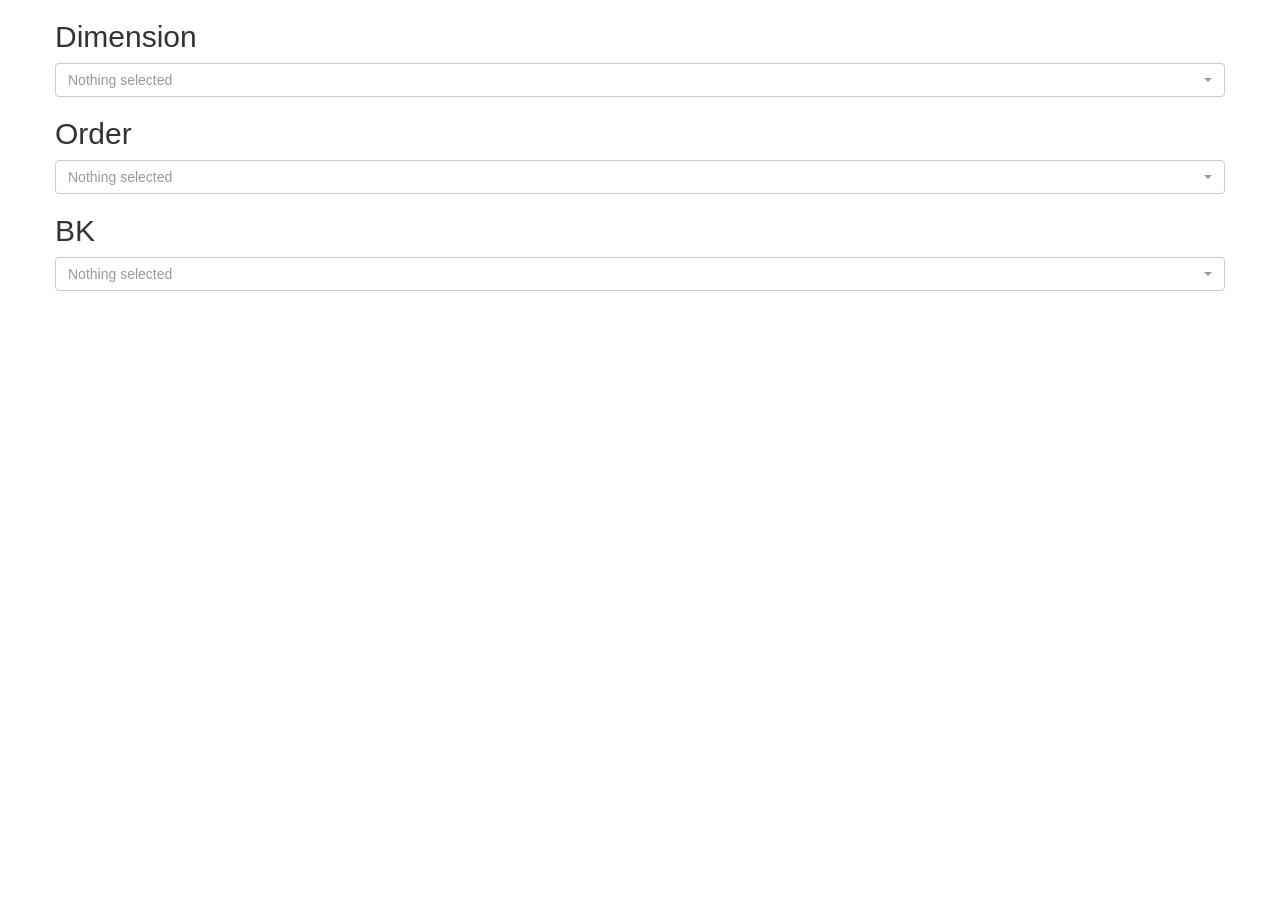
<file: WebContent/addOptionDyn.html>
<!doctype html>
<html>
<head>
  <meta http-equiv="Cache-control" content="no-cache">
	<meta http-equiv="Expires" content="-1">
	<meta http-equiv="Content-Type" content="text/html; charset=UTF-8">
<title>Add options dynamically to bootstrap-select</title>
<link href="css/bootstrap.min.css" rel="stylesheet" />
<!-- <link href="css/custom.css" rel="stylesheet" /> -->
<link href="css/bootstrap-select.min.css" rel="stylesheet" />
<style type="text/css">
.dropdown-menu {
    -webkit-touch-callout: none;
    -webkit-user-select: none;
    -khtml-user-select: none;
    -moz-user-select: none;
    -ms-user-select: none;
    user-select: none;
}

.dropdown-menu a {
   overflow: hidden;
   outline: none;
}

.bss-input
{
   border:0;
   margin:-3px;
   padding:3px;
   outline: none;
   color: #000;
   width: 99%;
}

.bss-input:hover
{
   background-color: #f5f5f5;
}

.additem .check-mark
{
   opacity: 0;
   z-index: -1000;
}

.addnewicon {
   position: relative;
   padding: 4px;
   margin: -8px;
   padding-right: 50px;
   margin-right: -50px;
   color: #aaa;
}

.addnewicon:hover {
   color: #222;
}
</style>
</head>
<body>
<div class="wrapper">
  <div class="container">
    <div class="row">
        <h2>Dimension</h2>
        <select class="selectpicker form-control" id="selectDimension">
        </select>
    </div>
    <div class="row">
        <h2>Order</h2>
        <select class="selectpicker form-control" id="selectOrder">
        </select>
    </div>
    <div class="row">
        <h2>BK</h2>
        <select class="selectpicker form-control" id="selectBK">
        </select>
    </div>
  </div>
</div>


<script src="js/jquery.min.js" ></script>
<script src="js/bootstrap.min.js"></script>
<!-- Latest compiled and minified JavaScript -->
<script src="js/bootstrap-select.min.js"></script>
<!-- <script src="http://www.marcorpsa.com/ee/plugins/Bootstrap-select%20v12/js/bootstrap-select.js"></script> -->
<script>
$(function() {

  var content = "<input type='text' class='bss-input' onKeyDown='event.stopPropagation();' onKeyPress='addSelectInpKeyPress(this,event)' onClick='event.stopPropagation()' placeholder='Add item'> <span class='glyphicon glyphicon-plus addnewicon' onClick='addSelectItem(this,event,1);'></span>";
  // var content = "<input type='text' class='bss-input' onKeyDown='event.stopPropagation();' onKeyPress='addSelectInpKeyPress(this,event)' onClick='event.stopPropagation()' placeholder='Add item'> <span class='glyphicon glyphicon-plus addnewicon' onClick='addSelectItem(this,event,1);'></span>";

  var divider = $('<option/>')
          .addClass('divider')
          .data('divider', true);


  var addoption = $('<option/>', {class: 'addItem'})
          .data('content', content)

  $('#selectDimension')
          .append(divider)
          .append(addoption)
          .selectpicker();

});

$('#select1').on('changed.bs.select', function (e) {
  // do something...
  // console.log("$tableList.on('show.bs.select'");
  // ChooseTable($tableList);
  console.log($(this));

});

function addSelectItem(t,ev)
{
   ev.stopPropagation();

   var bs = $(t).closest('.bootstrap-select')
   var txt=bs.find('.bss-input').val().replace(/[|]/g,"");
   var txt=$(t).prev().val().replace(/[|]/g,"");
   if ($.trim(txt)=='') return;

   // Changed from previous version to cater to new
   // layout used by bootstrap-select.
   var p=bs.find('select');
   var o=$('option', p).eq(-2);
   o.before( $("<option>", { "selected": true, "text": txt}) );
   p.selectpicker('refresh');
}

function addSelectInpKeyPress(t,ev)
{
   ev.stopPropagation();

   // do not allow pipe character
   if (ev.which==124) ev.preventDefault();

   // enter character adds the option
   if (ev.which==13)
   {
      ev.preventDefault();
      addSelectItem($(t).next(),ev);
   }
}

</script>
</body>
</html>
</file>
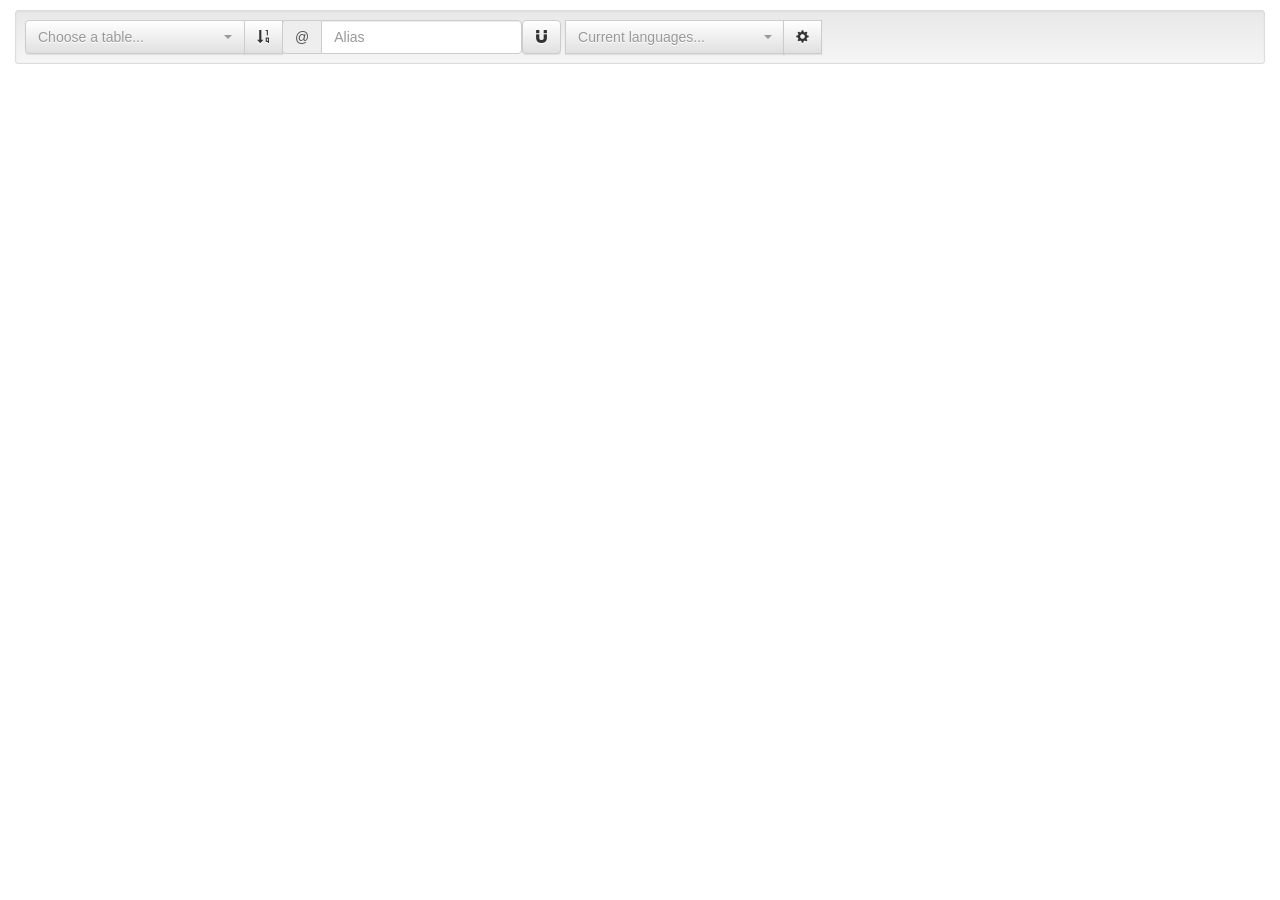
<file: WebContent/b.html>
<!DOCTYPE html>
<html>
<head>
	<meta http-equiv="Cache-control" content="no-cache">
	<meta http-equiv="Expires" content="-1">
	<meta http-equiv="Content-Type" content="text/html; charset=UTF-8">
	<meta name="viewport" content="width=device-width, initial-scale=1.0">
	<title>Data Modeling Accelarator</title>
	<link href="css/bootstrap.min.css" type="text/css" rel="stylesheet" />
	<link href="css/bootstrap-table.min.css" type="text/css" rel="stylesheet" />
	<link href="css/bootstrap-editable.css" type="text/css" rel="stylesheet" />
	<link href="css/bootstrap-select.min.css" type="text/css" rel="stylesheet" />
	<link href="css/bootstrap-theme.min.css" type="text/css" rel="stylesheet" />
	<link href="css/bootstrap-tagsinput.css" type="text/css" rel="stylesheet">
	<link href="css/mycss.css" type="text/css" rel="stylesheet" />

</head>
<body>

	<div class="container-fluid" style="margin-top: 10px;">

    <div class="well well-sm">

			<div class="toolbar form-inline" id="Toolbar">
				<div class="input-group">
					<div class="input-group-btn">
						<select class="selectpicker" data-style="btn-default" id="tables" data-live-search="true" title="Choose a table..."></select>
						<button type="button" onclick="SortOnStats()" class="btn btn-default" data-toggle="tooltip" title="Sort within stats."><span class="glyphicon glyphicon-sort-by-order" aria-hidden="true"></span></button>
					</div>
					<div class="input-group">
						<span class="input-group-addon">@</span>
						<input type="text" id="alias" class="form-control" placeholder="Alias">
					</div>
					<button type="button" onclick="GetQuerySubjects()" class="btn btn-default dropdown-toggle" data-toggle="tooltip" data-placement="top" title="Get Query Subject."><span class="glyphicon glyphicon-magnet" aria-hidden="true"></span></button>
				</div>

				<div class="input-group">
					<div class="input-group-btn">
						<select class="selectpicker" data-style="btn-default" id="languagesSelect" data-live-search="true" title="Current languages..."></select>
						<button type="button" onclick="OpenQueryModal()" id="LoadLabelsAndDescription" class="btn btn-default" data-toggle="tooltip" title="Load labels and description."><span class="glyphicon glyphicon-cog" aria-hidden="true"></span></button>
					</div>
				</div>

			</div>

		</div>
    

  </div>

</body>

<script src="js/jquery.min.js"></script>
<script src="js/bootstrap.min.js"></script>
<script src="js/bootstrap-table.min.js"></script>
<script src="js/bootstrap-editable.js"></script>
<script src="js/bootstrap-table-editable.js"></script>
<script src="js/bootstrap-select.min.js"></script>
<script src="js/bootstrap-list-filter.min.js"></script>
<script src="js/bootstrap-tagsinput.js"></script>
<script src="js/bootbox.min.js"></script>

</hml>
</file>
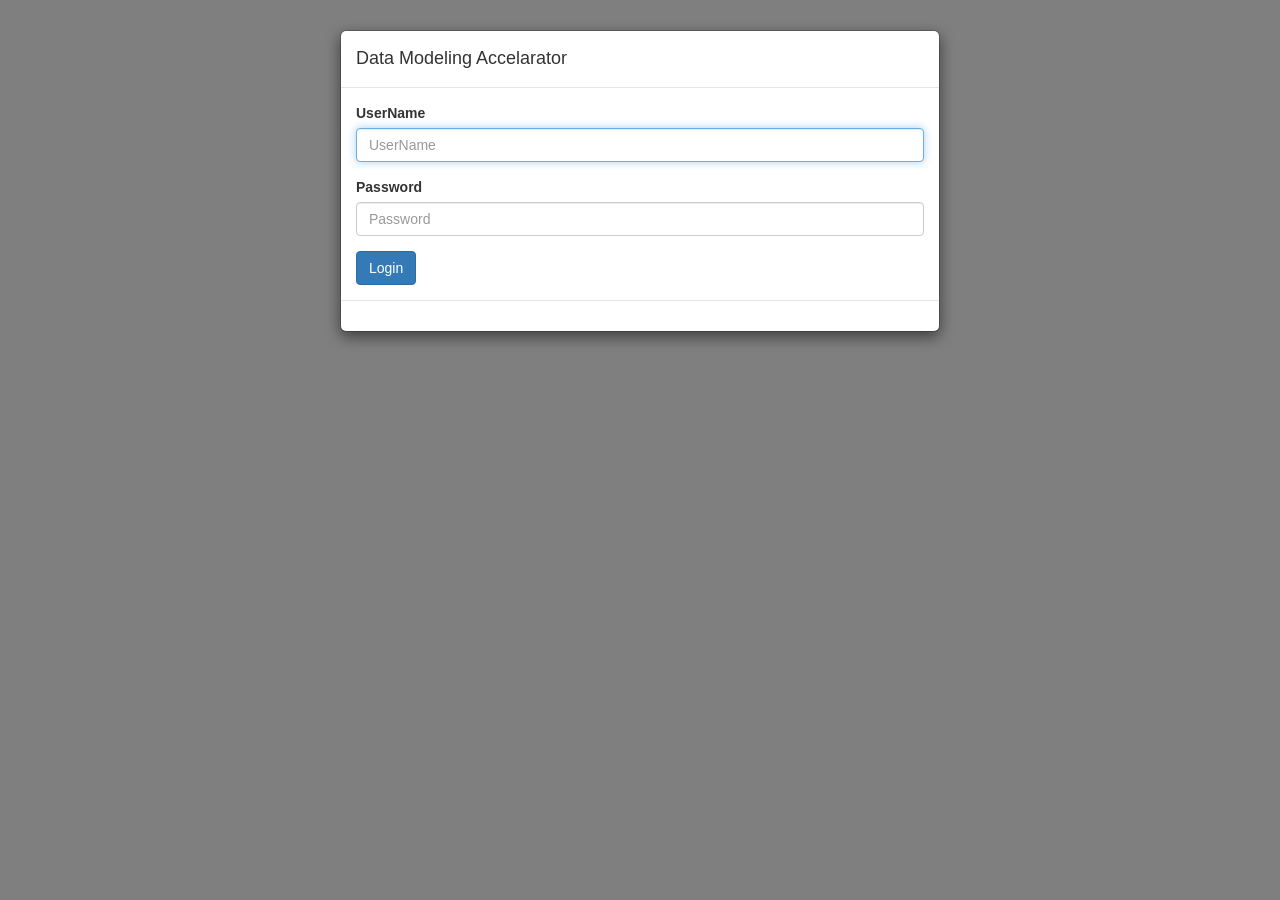
<file: WebContent/login.html>
<!DOCTYPE html>
<html>
<head>
	<meta http-equiv="Cache-control" content="no-cache">
	<meta http-equiv="Expires" content="-1">
	<meta http-equiv="Content-Type" content="text/html; charset=UTF-8">
	<meta name="viewport" content="width=device-width, initial-scale=1.0">
	<title>Data Modeling Accelarator</title>
  <link rel="stylesheet" href="https://maxcdn.bootstrapcdn.com/bootstrap/3.3.7/css/bootstrap.min.css" integrity="sha384-BVYiiSIFeK1dGmJRAkycuHAHRg32OmUcww7on3RYdg4Va+PmSTsz/K68vbdEjh4u" crossorigin="anonymous">
</head>
<body>


  <!-- modelList modal -->
  <div class="modal fade" id="modLogin" tabindex="-1" role="dialog" aria-labelledby="myModalLabel" data-keyboard="false" data-backdrop="static">
    <div class="modal-dialog" role="document">
      <div class="modal-content">
        <div class="modal-header">
          <h4 class="modal-title" id="myModalLabel">Data Modeling Accelarator</h4>
        </div>
        <div class="modal-body">

          <form method="post" action='j_security_check' name="login_form">
            <div class="form-group">
              <label for="exampleInputEmail1">UserName</label>
              <input type="text" class="form-control" name="j_username" id="exampleInputEmail1" placeholder="UserName" autofocus>
            </div>
            <div class="form-group">
              <label for="exampleInputPassword1">Password</label>
              <input type="password" class="form-control" name="j_password" id="exampleInputPassword1" placeholder="Password">
            </div>
            <button type="submit" class="btn btn-primary">Login</button>
          </form>

        </div>
        <div class="modal-footer">
          <!-- <button type="button" class="btn btn-default" data-dismiss="modal">Close</button>
          <button type="button" class="btn btn-primary">Save changes</button> -->
        </div>
      </div>
    </div>
  </div>
  <!-- modelList modal -->

  <script src="https://ajax.googleapis.com/ajax/libs/jquery/1.12.4/jquery.min.js"></script>
  <!-- Latest compiled and minified JavaScript -->
  <script src="https://maxcdn.bootstrapcdn.com/bootstrap/3.3.7/js/bootstrap.min.js" integrity="sha384-Tc5IQib027qvyjSMfHjOMaLkfuWVxZxUPnCJA7l2mCWNIpG9mGCD8wGNIcPD7Txa" crossorigin="anonymous"></script>

  <script>
    $(document)
    .ready(function() {
      $('#modLogin').modal('toggle');
    })

    $('.modal').on('shown.bs.modal', function() {
      $(this).find('[autofocus]').focus();
    });

  </script>

</body>
</html>
</file>
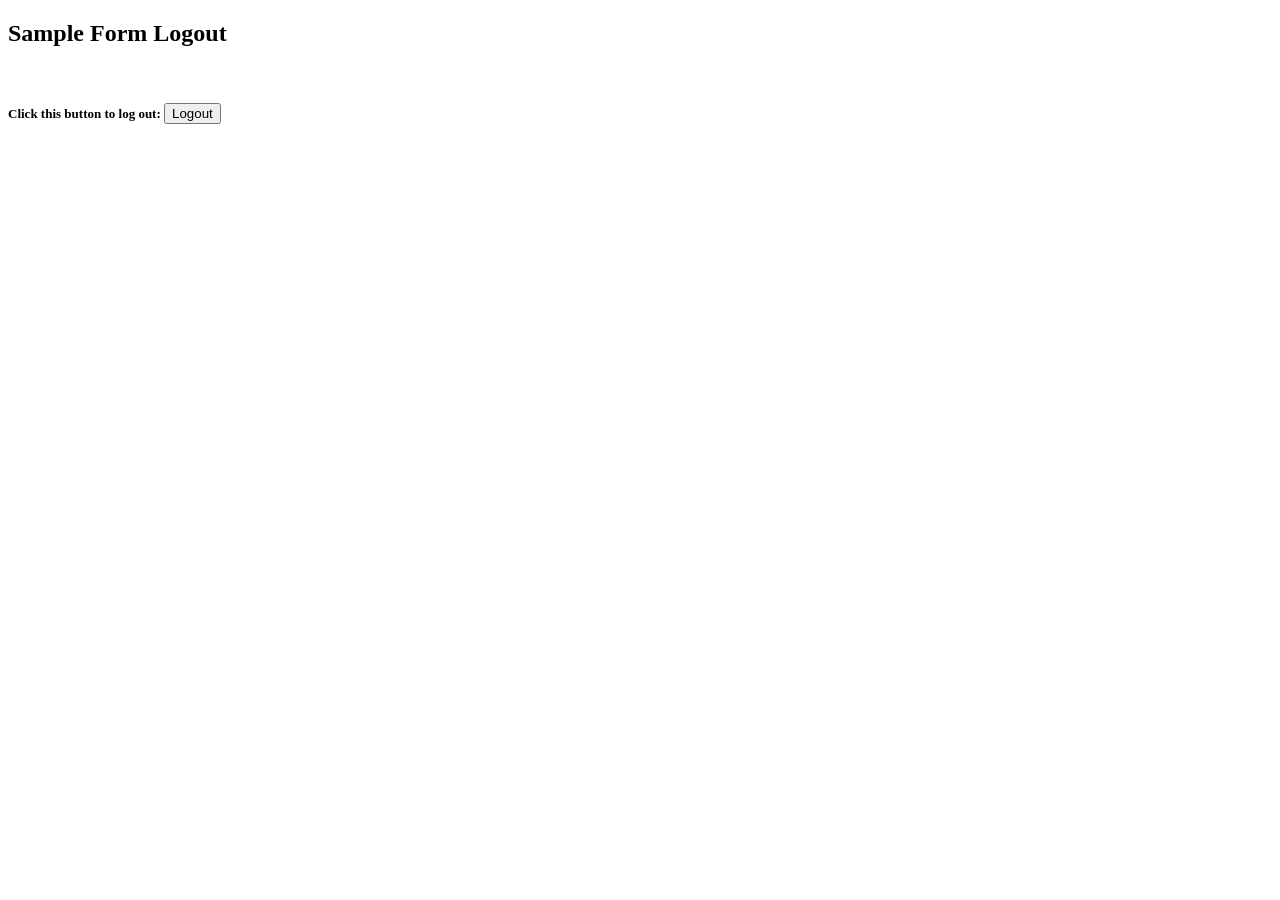
<file: WebContent/logout.html>
<!DOCTYPE HTML PUBliC "-//W3C/DTD HTML 4.0 Transitional//EN">
<html>
		<META HTTP-EQUIV = "Pragma" CONTENT="no-cache">
		<title>Logout Page </title>
		<body>
		<h2>Sample Form Logout</h2>
						<FORM METHOD=POST ACTION="ibm_security_logout" NAME="logout">
						<p>
						<BR>
						<BR>
						<font size="2"><strong> Click this button to log out: </strong></font>
						<input type="submit" name="logout" value="Logout">
						<INPUT TYPE="HIDDEN" name="logoutExitPage" VALUE="kkkklogin.html">
						</p>
						</form>
		</body>
</html>
</file>
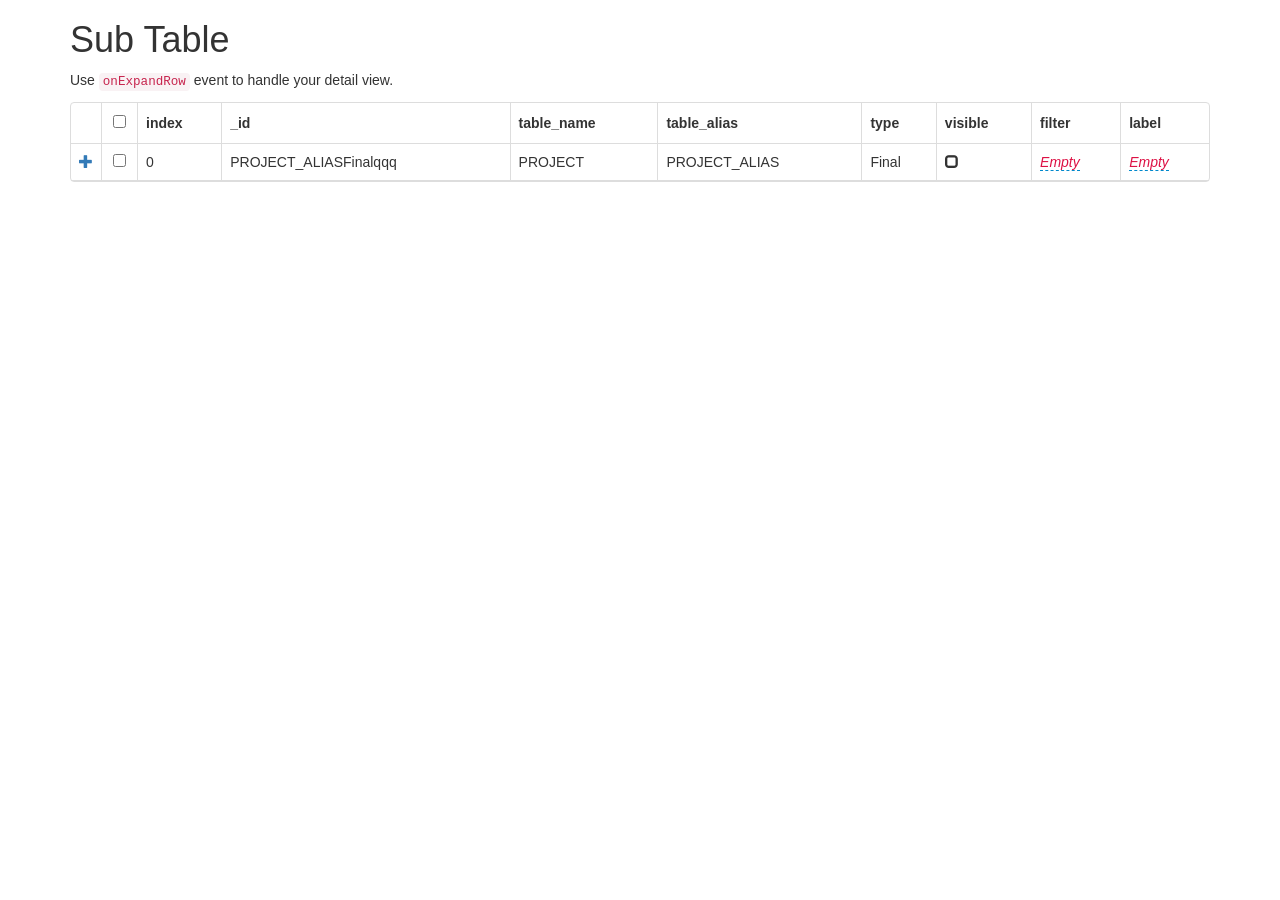
<file: WebContent/test0.html>
<!DOCTYPE html>
<html>
<head>
	<meta http-equiv="Content-Type" content="text/html; charset=UTF-8">
	<meta name="viewport" content="width=device-width, initial-scale=1.0">
	<title>dd tool</title>
	<link href="css/bootstrap.min.css" type="text/css" rel="stylesheet" />
	<link href="css/bootstrap-table.min.css" type="text/css" rel="stylesheet" />
	<link href="css/bootstrap-editable.css" type="text/css" rel="stylesheet" />
	<link href="css/bootstrap-select.min.css" type="text/css" rel="stylesheet" />
	<link href="css/bootstrap-theme.min.css" type="text/css" rel="stylesheet" />
	<!-- <link href="css/test0.css" type="text/css" rel="stylesheet" /> -->

</head>
<body>

			<div class="container">
	        <h1>Sub Table</h1>
	        <p>Use <code>onExpandRow</code> event to handle your detail view.</p>
	        <table id="table">
	        </table>
	    </div>



	<script src="js/jquery.min.js"></script>
	<script src="js/bootstrap.min.js"></script>
	<script src="js/bootstrap-table.min.js"></script>

	<script>

			var data0 = [
			 {
			  "_id": "DEPTFinalDEPT",
			  "_ref": null,
			  "fields": [
			   {
			    "field_name": "DEPTNO",
			    "field_type": "CHAR",
			    "icon": "",
			    "label": "",
			    "timezone": false,
			    "traduction": false,
			    "visibleField": false
			   },
			   {
			    "field_name": "DEPTNAME",
			    "field_type": "VARCHAR",
			    "icon": "",
			    "label": "",
			    "timezone": false,
			    "traduction": false,
			    "visibleField": false
			   },
			   {
			    "field_name": "MGRNO",
			    "field_type": "CHAR",
			    "icon": "",
			    "label": "",
			    "timezone": false,
			    "traduction": false,
			    "visibleField": false
			   },
			   {
			    "field_name": "ADMRDEPT",
			    "field_type": "CHAR",
			    "icon": "",
			    "label": "",
			    "timezone": false,
			    "traduction": false,
			    "visibleField": false
			   },
			   {
			    "field_name": "LOCATION",
			    "field_type": "CHAR",
			    "icon": "",
			    "label": "",
			    "timezone": false,
			    "traduction": false,
			    "visibleField": false
			   }
			  ],
			  "filter": "",
			  "label": "",
			  "table_alias": "DEPT",
			  "table_name": "DEPT",
			  "type": "Final",
			  "visible": false
			 },
			 {
			  "_id": "EMPLOYEEFinalEMPLOYEE",
			  "_ref": null,
			  "fields": [
			   {
			    "field_name": "EMPNO",
			    "field_type": "CHAR",
			    "icon": "",
			    "label": "",
			    "timezone": false,
			    "traduction": false,
			    "visibleField": false
			   },
			   {
			    "field_name": "FIRSTNME",
			    "field_type": "VARCHAR",
			    "icon": "",
			    "label": "",
			    "timezone": false,
			    "traduction": false,
			    "visibleField": false
			   },
			   {
			    "field_name": "MIDINIT",
			    "field_type": "CHAR",
			    "icon": "",
			    "label": "",
			    "timezone": false,
			    "traduction": false,
			    "visibleField": false
			   },
			   {
			    "field_name": "LASTNAME",
			    "field_type": "VARCHAR",
			    "icon": "",
			    "label": "",
			    "timezone": false,
			    "traduction": false,
			    "visibleField": false
			   },
			   {
			    "field_name": "WORKDEPT",
			    "field_type": "CHAR",
			    "icon": "",
			    "label": "",
			    "timezone": false,
			    "traduction": false,
			    "visibleField": false
			   },
			   {
			    "field_name": "PHONENO",
			    "field_type": "CHAR",
			    "icon": "",
			    "label": "",
			    "timezone": false,
			    "traduction": false,
			    "visibleField": false
			   },
			   {
			    "field_name": "HIREDATE",
			    "field_type": "DATE",
			    "icon": "",
			    "label": "",
			    "timezone": false,
			    "traduction": false,
			    "visibleField": false
			   },
			   {
			    "field_name": "JOB",
			    "field_type": "CHAR",
			    "icon": "",
			    "label": "",
			    "timezone": false,
			    "traduction": false,
			    "visibleField": false
			   },
			   {
			    "field_name": "EDLEVEL",
			    "field_type": "SMALLINT",
			    "icon": "",
			    "label": "",
			    "timezone": false,
			    "traduction": false,
			    "visibleField": false
			   },
			   {
			    "field_name": "SEX",
			    "field_type": "CHAR",
			    "icon": "",
			    "label": "",
			    "timezone": false,
			    "traduction": false,
			    "visibleField": false
			   },
			   {
			    "field_name": "BIRTHDATE",
			    "field_type": "DATE",
			    "icon": "",
			    "label": "",
			    "timezone": false,
			    "traduction": false,
			    "visibleField": false
			   },
			   {
			    "field_name": "SALARY",
			    "field_type": "DECIMAL",
			    "icon": "",
			    "label": "",
			    "timezone": false,
			    "traduction": false,
			    "visibleField": false
			   },
			   {
			    "field_name": "BONUS",
			    "field_type": "DECIMAL",
			    "icon": "",
			    "label": "",
			    "timezone": false,
			    "traduction": false,
			    "visibleField": false
			   },
			   {
			    "field_name": "COMM",
			    "field_type": "DECIMAL",
			    "icon": "",
			    "label": "",
			    "timezone": false,
			    "traduction": false,
			    "visibleField": false
			   }
			  ],
			  "filter": "",
			  "label": "",
			  "table_alias": "EMPLOYEE",
			  "table_name": "EMPLOYEE",
			  "type": "Final",
			  "visible": false
			 },
			 {
			  "_id": "PROJECTFinalPROJECT",
			  "_ref": null,
			  "fields": [
			   {
			    "field_name": "PROJNO",
			    "field_type": "CHAR",
			    "icon": "",
			    "label": "",
			    "timezone": false,
			    "traduction": false,
			    "visibleField": false
			   },
			   {
			    "field_name": "PROJNAME",
			    "field_type": "VARCHAR",
			    "icon": "",
			    "label": "",
			    "timezone": false,
			    "traduction": false,
			    "visibleField": false
			   },
			   {
			    "field_name": "DEPTNO",
			    "field_type": "CHAR",
			    "icon": "",
			    "label": "",
			    "timezone": false,
			    "traduction": false,
			    "visibleField": false
			   },
			   {
			    "field_name": "RESPEMP",
			    "field_type": "CHAR",
			    "icon": "",
			    "label": "",
			    "timezone": false,
			    "traduction": false,
			    "visibleField": false
			   },
			   {
			    "field_name": "PRSTAFF",
			    "field_type": "DECIMAL",
			    "icon": "",
			    "label": "",
			    "timezone": false,
			    "traduction": false,
			    "visibleField": false
			   },
			   {
			    "field_name": "PRSTDATE",
			    "field_type": "DATE",
			    "icon": "",
			    "label": "",
			    "timezone": false,
			    "traduction": false,
			    "visibleField": false
			   },
			   {
			    "field_name": "PRENDATE",
			    "field_type": "DATE",
			    "icon": "",
			    "label": "",
			    "timezone": false,
			    "traduction": false,
			    "visibleField": false
			   },
			   {
			    "field_name": "MAJPROJ",
			    "field_type": "CHAR",
			    "icon": "",
			    "label": "",
			    "timezone": false,
			    "traduction": false,
			    "visibleField": false
			   }
			  ],
			  "filter": "",
			  "label": "",
			  "table_alias": "PROJECT",
			  "table_name": "PROJECT",
			  "type": "Final",
			  "visible": false
			 }
			]

			var data = [
			  {
			    "_id": "PROJECT_ALIASFinalqqq",
			    "_ref": null,
			    "table_name": "PROJECT",
			    "table_alias": "PROJECT_ALIAS",
			    "type": "Final",
			    "visible": false,
			    "filter": "",
			    "linker": false,
			    "linker_ids": [],
			    "fields": [
			      {
			        "_id": "PROJNOCHAR",
			        "_ref": null,
			        "field_name": "PROJNO",
			        "field_type": "CHAR",
			        "label": "",
			        "traduction": false,
			        "visible": false,
			        "timezone": false,
			        "icon": ""
			      },
			      {
			        "_id": "PROJNAMEVARCHAR",
			        "_ref": null,
			        "field_name": "PROJNAME",
			        "field_type": "VARCHAR",
			        "label": "",
			        "traduction": false,
			        "visible": false,
			        "timezone": false,
			        "icon": ""
			      },
			      {
			        "_id": "DEPTNOCHAR",
			        "_ref": null,
			        "field_name": "DEPTNO",
			        "field_type": "CHAR",
			        "label": "",
			        "traduction": false,
			        "visible": false,
			        "timezone": false,
			        "icon": ""
			      },
			      {
			        "_id": "RESPEMPCHAR",
			        "_ref": null,
			        "field_name": "RESPEMP",
			        "field_type": "CHAR",
			        "label": "",
			        "traduction": false,
			        "visible": false,
			        "timezone": false,
			        "icon": ""
			      },
			      {
			        "_id": "PRSTAFFDECIMAL",
			        "_ref": null,
			        "field_name": "PRSTAFF",
			        "field_type": "DECIMAL",
			        "label": "",
			        "traduction": false,
			        "visible": false,
			        "timezone": false,
			        "icon": ""
			      },
			      {
			        "_id": "PRSTDATEDATE",
			        "_ref": null,
			        "field_name": "PRSTDATE",
			        "field_type": "DATE",
			        "label": "",
			        "traduction": false,
			        "visible": false,
			        "timezone": false,
			        "icon": ""
			      },
			      {
			        "_id": "PRENDATEDATE",
			        "_ref": null,
			        "field_name": "PRENDATE",
			        "field_type": "DATE",
			        "label": "",
			        "traduction": false,
			        "visible": false,
			        "timezone": false,
			        "icon": ""
			      },
			      {
			        "_id": "MAJPROJCHAR",
			        "_ref": null,
			        "field_name": "MAJPROJ",
			        "field_type": "CHAR",
			        "label": "",
			        "traduction": false,
			        "visible": false,
			        "timezone": false,
			        "icon": ""
			      }
			    ],
			    "relations": [
			      {
			        "_id": "RPPF",
			        "_rev": null,
			        "key_name": "RPP",
			        "fk_name": "RPP",
			        "pk_name": "PK_PROJECT",
			        "table_name": "PROJECT",
			        "pktable_name": "PROJ",
			        "pktable_alias": "PROJ",
			        "fin": false,
			        "ref": false,
			        "relashionship": "[FINAL].[PROJECT_ALIAS].[MAJPROJ] = [PROJ].[PROJNO] AND [FINAL].[PROJECT_ALIAS].[MAJPROJ] = [PROJECT].[PROJNO]",
			        "key_type": "F",
							"above": "MAJPROJ",
							// "above": "ggggggggggggg",
			        "seqs": [
			          {
			            "column_name": "MAJPROJ",
			            "pkcolumn_name": "PROJNO",
			            "key_seq": 1
			          },
			          {
			            "column_name": "MAJPROJAA",
			            "pkcolumn_name": "PROJNO",
			            "key_seq": 2
			          }
			        ]
			      },
			      {
			        "_id": "FK_PROJECT_2F",
			        "_rev": null,
			        "key_name": "FK_PROJECT_2",
			        "fk_name": "FK_PROJECT_2",
			        "pk_name": "PK_EMPLOYEE",
			        "table_name": "PROJECT",
			        "pktable_name": "EMP",
			        "pktable_alias": "EMP",
			        "fin": false,
			        "ref": false,
			        "relashionship": "[FINAL].[PROJECT_ALIAS].[RESPEMP] = [EMP].[EMPNO] AND [FINAL].[PROJECT_ALIAS].[RESPEMP] = [EMPLOYEE].[EMPNO]",
			        "key_type": "F",
							"above": "RESPEMP",
							// "above": "qscvqcqcqc",
			        "seqs": [
			          {
			            "column_name": "RESPEMP",
			            "pkcolumn_name": "EMPNO",
			            "key_seq": 1
			          },
			          {
			            "column_name": "RESPEMPAA",
			            "pkcolumn_name": "EMPNO",
			            "key_seq": 2
			          }
			        ]
			      },
			      {
			        "_id": "FK_PROJECT_1F",
			        "_rev": null,
			        "key_name": "FK_PROJECT_1",
			        "fk_name": "FK_PROJECT_1",
			        "pk_name": "PK_DEPARTMENT",
			        "table_name": "PROJECT",
			        "pktable_name": "DEPARTMENT",
			        "pktable_alias": "DEPARTMENT",
			        "fin": false,
			        "ref": false,
			        "relashionship": "[FINAL].[PROJECT_ALIAS].[DEPTNO] = [DEPARTMENT].[DEPTNO] AND [FINAL].[PROJECT_ALIAS].[DEPTNO] = [DEPT].[DEPTNO]",
			        "key_type": "F",
							"above": "DEPTNO",
							// "above": ",h,yu,yu,ytu,ty,",
			        "seqs": [
			          {
			            "column_name": "DEPTNO",
			            "pkcolumn_name": "DEPTNO",
			            "key_seq": 1
			          },
			          {
			            "column_name": "DEPTNOAA",
			            "pkcolumn_name": "DEPTNO",
			            "key_seq": 2
			          }
			        ]
			      }
			    ],
			    "relationCount": {},
			    "label": ""
			  }
			]

			var $table = $('#table');
			var url = "js/QuerySubjects.json";

			var cols = [];
			cols.push({field:"checkbox", checkbox: "true"});
			cols.push({field:"index", title: "index", formatter: "indexFormatter", sortable: false});
			cols.push({field:"_id", title: "_id", sortable: false});
			cols.push({field:"table_name", title: "table_name", sortable: false });
			cols.push({field:"table_alias", title: "table_alias", editable: false, sortable: false});
			cols.push({field:"type", title: "type", sortable: false});
			cols.push({field:"visible", title: "visible", formatter: "boolFormatter", sortable: false});
			cols.push({field:"filter", title: "filter", editable: {type: "textarea", mode: "inline"}, sortable: false});
			cols.push({field:"label", title: "label", editable: {type: "textarea", mode: "inline"}});

			var subcols = [];
			subcols.push({field:"subindex", title: "subindex", formatter: "indexFormatter", sortable: false});
			subcols.push({field:"field_name", title: "field_name", sortable: false });
			subcols.push({field:"label", title: "label", editable: {type: "text", mode: "inline"}, sortable: false});
			subcols.push({field:"traduction", title: "traduction", formatter: "boolFormatter", sortable: false});
			subcols.push({field:"visibleField", title: "visible", formatter: "boolFormatter", sortable: false});
			subcols.push({field:"field_type", title: "field_type", editable: false, sortable: false});
			subcols.push({field:"timezone", title: "timezone", formatter: "boolFormatter", sortable: false});
			subcols.push({field:"above", title: "Above", editable: {type: "text", mode: "inline"}, sortable: false});

			$(function () {
					buildTable($table, cols, data, true);
					// $table.bootstrapTable('load', data);
			});

			function expandTable($detail, cols, data) {
					$subtable = $detail.html('<table></table>').find('table');
					buildSubTable($subtable, cols, data, false);
			}

			function buildSubTable($el, cols, datas, detailView){

				console.log(datas);
				console.log(cols);
				$.each(cols, function(i, col){
					if(col.field == "above"){
						console.log(col.editable);
						$.each(datas, function(j, data){
							var source = [];
							var option = {};
							$.each(data.seqs, function(k, seq){
								console.log(seq.column_name);
								option.text = seq.column_name;
								option.value = seq.column_name;
								source.push(option);
							})
							col.editable.source = source;
							console.log(col.editable);
						})
					}
				})


				$el.bootstrapTable({
						columns: cols,
						// url: url,
						uniqueId: "index",
						data: datas,

						onAll: function(name, args){
			        //Fires when all events trigger, the parameters contain: name: the event name, args: the event data.
			        console.log("---------- buildSubTable: onAll -------------");
			        console.log("name=" + name);
			        console.log("args=");
			        console.log(args);
			        console.log("---------- buildSubTable: onAll -------------");
			      },

						onPreBody: function(datas){


						},

			      onEditableInit: function(){
			        //Fired when all columns was initialized by $().editable() method.
							// console.log("---------- buildSubTable: onEditableInit -------------");
							// console.log("e=");
			        // console.log(e);
			        // console.log("editable=");
			        // console.log(editable);
			        // console.log("field=");
			        // console.log(field);
			        // console.log("row=");
			        // console.log(row);
			        // console.log("oldValue=");
			        // console.log(oldValue);
			        // console.log("---------- buildSubTable: onEditableInit -------------");
			      },
			      onEditableShown: function(editable, field, row, $el){
			        //Fired when an editable cell is opened for edits.
			        // console.log("---------- buildSubTable: onEditableShown -------------");
			        // console.log("editable=");
			        // console.log(editable);
			        // console.log("field=");
			        // console.log(field);
			        // console.log("row=");
			        // console.log(row);
			        // console.log("$el=");
			        // console.log($el);
			        // console.log("---------- buildSubTable: onEditableShown -------------");
			      },
			      onEditableHidden: function(field, row, $el, reason){
			        //Fired when an editable cell is hidden / closed.
							// console.log("---------- buildSubTable: onEditableHidden -------------");
			        // console.log("editable=");
			        // console.log(editable);
			        // console.log("field=");
			        // console.log(field);
			        // console.log("row=");
			        // console.log(row);
			        // console.log("oldValue=");
			        // console.log(oldValue);
			        // console.log("---------- buildSubTable: onEditableHidden -------------");
			      },
			      onEditableSave: function (field, row, oldValue, editable) {
			        //Fired when an editable cell is saved.
			        // console.log("---------- buildSubTable: onEditableSave -------------");
			        // console.log("editable=");
			        // console.log(editable);
			        // console.log("field=");
			        // console.log(field);
			        // console.log("row=");
			        // console.log(row);
			        // console.log("oldValue=");
			        // console.log(oldValue);
			        // console.log("---------- buildSubTable: onEditableSave -------------");
			      },

						onResetView: function(){
							var $tableRows = $el.find('tbody tr');

							$.each(datas, function(i, obj){

								console.log(obj);

								if(obj.seqs.length > 1){
									$tableRows.eq(i).find('a').eq(1).editable('destroy');
									// $tableRows.eq(i).find('a').eq(0).editable('setValue', ['VARCHAR']);

									var customFieldType = {
										type: "select",
										mode: "inline"
									};

									var source = [];
									$.each(obj.seqs, function(k, seq){
										console.log(seq.column_name);
										var option = {};
										option.text = seq.column_name;
										option.value = seq.column_name;
										source.push(option);
									})

									customFieldType.source = source;


									// customFieldType.source = dbDataType;
									$tableRows.eq(i).find('a').eq(1).editable(customFieldType);
									$tableRows.eq(i).find('a').eq(1).editable('option', 'defaultValue', '');
								}

							})

						},

						onClickCell: function (field, value, row, $element){
							if(field.match("traduction|visibleField|timezone")){
								var newValue = value == false ? true : false;

								console.log($(this).bootstrapTable("getData"));

								console.log("row.index=" + row.index);
								console.log("field=" + field);
								console.log("newValue=" + newValue);

								updateCell($el, row.index, field, newValue);

							}

							if(field.match("above")){

								// console.log(field);
								// console.log(value);
								// console.log(row);
								// console.log($element);
								//
								// var $tableRows = $el.find('tbody tr');
								// console.log($tableRows.eq(row.index).find('a').eq(0).editable);
								// console.log($el.bootstrapTable('getRowByUniqueId', row.index));
								// console.log($el.bootstrapTable('getOptions'));
								// var cols = $el.bootstrapTable('getOptions').columns[0];
								// console.log(cols);
								// var editable = cols[7].editable;
								// console.log(editable);
								//
								// var customFieldType = {
								//   type: "select",
								//   mode: "inline"
								// };
								//
								// var source = [];
								// $.each(row.seqs, function(k, seq){
								// 	console.log(seq.column_name);
								// 	var option = {};
								// 	option.text = seq.column_name;
								// 	option.value = seq.column_name;
								// 	source.push(option);
								// })
								//
								// customFieldType.source = source;
								// console.log(customFieldType);
								// $tableRows.eq(row.index).find('a').eq(0).editable('destroy');
								//
								// $tableRows.eq(row.index).find('a').eq(0).editable(customFieldType);
			          // $tableRows.eq(row.index).find('a').eq(0).editable('option', 'defaultValue', '');


							}

						}
				});

			}

			function buildTable($el, cols, data, detailView) {


					$el.bootstrapTable({
							columns: cols,
							// url: url,
							data: data,
							detailView: detailView,
							onClickCell: function (field, value, row, $element){
	 							if(field.match("visible")){
	 								var newValue = value == false ? true : false;

	 								console.log($(this).bootstrapTable("getData"));

	 								console.log("row.index=" + row.index);
	 								console.log("field=" + field);
	 								console.log("newValue=" + newValue);

									updateCell($el, row.index, field, newValue);

	 							}
							},
							onExpandRow: function (index, row, $detail) {
									console.log("++++++++++++ row.fields");
									console.log(row.relations);
									expandTable($detail, subcols, row.relations);
							}
					});
			}

			function aboveFormatter(value, row, index) {
				console.log(value);
				console.log(row);
				console.log(index);
			}


			function boolFormatter(value, row, index) {
				var icon = value == true ? 'glyphicon-check' : 'glyphicon-unchecked'
				return '<i class="glyphicon ' + icon + '"></i> ';
			}

			function indexFormatter(value, row, index) {
				row.index = index;
			  return index;
			}

			function updateCell($table, index, field, newValue){

				$table.bootstrapTable("updateCell", {
					index: index,
					field: field,
					value: newValue
				});

			}

	</script>

	<script src="js/bootstrap-editable.js"></script>
	<script src="js/bootstrap-table-editable.js"></script>
	<script src="js/bootstrap-select.min.js"></script>
	<!-- <script src="js/test0.js"></script> -->

</body>
</html>
</file>
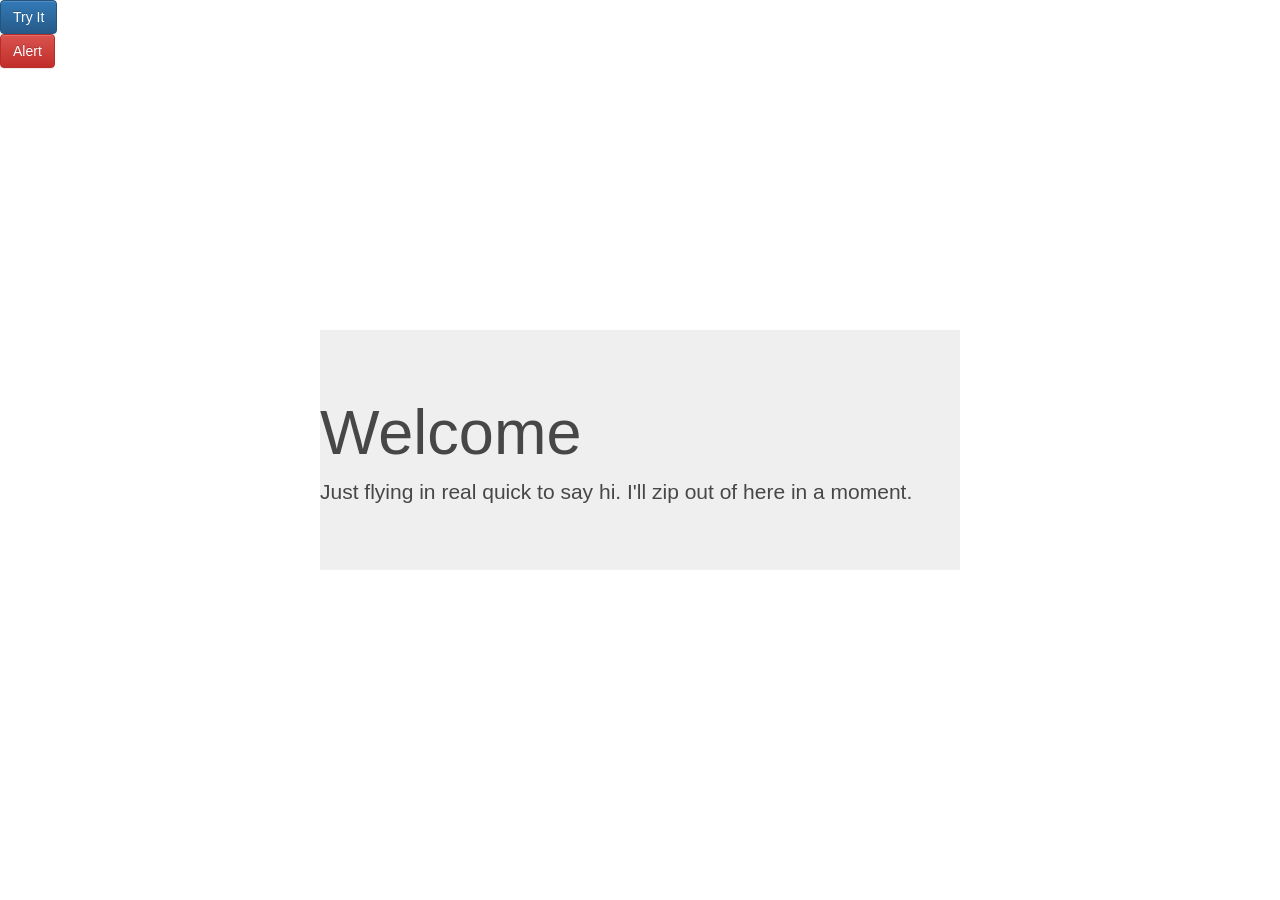
<file: WebContent/test1.html>
<!DOCTYPE html>
<html>
<head>
	<meta http-equiv="Content-Type" content="text/html; charset=UTF-8">
	<meta name="viewport" content="width=device-width, initial-scale=1.0">
	<title>dd tool</title>
	<link href="css/bootstrap.min.css" type="text/css" rel="stylesheet" />
	<link href="css/bootstrap-table.min.css" type="text/css" rel="stylesheet" />
	<link href="css/bootstrap-editable.css" type="text/css" rel="stylesheet" />
	<link href="css/bootstrap-select.min.css" type="text/css" rel="stylesheet" />
	<link href="css/bootstrap-theme.min.css" type="text/css" rel="stylesheet" />
	<!-- <link href="css/test0.css" type="text/css" rel="stylesheet" /> -->

</head>
<body>

<style>
/*.btn {
    border: 1px solid transparent;
    border-radius: 4px 4px 4px 4px;
    cursor: pointer;
    display: inline-block;
    font-size: 14px;
    font-weight: 500;
    line-height: 1.42857;
    margin-bottom: 0;
    padding: 8px 12px;
    text-align: center;
    vertical-align: middle;
    white-space: nowrap;
}
.btn:focus {
    outline: thin dotted #333333;
    outline-offset: -2px;
}
.btn:hover, .btn:focus {
    color: #FFFFFF;
    text-decoration: none;
}
.btn:active, .btn.active {
    box-shadow: 0 3px 5px rgba(0, 0, 0, 0.125) inset;
    outline: 0 none;
}
.btn.disabled, .btn[disabled], fieldset[disabled] .btn {
    box-shadow: none;
    cursor: default;
    opacity: 0.65;
    pointer-events: none;
}
.btn-default {
    background-color: #474949;
    border-color: #474949;
    color: #FFFFFF;
}
.btn-default:hover, .btn-default:focus, .btn-default:active, .btn-default.active {
    background-color: #3A3C3C;
    border-color: #2E2F2F;
}
.btn-default.disabled, .btn-default[disabled], fieldset[disabled] .btn-default, .btn-default.disabled:hover, .btn-default[disabled]:hover, fieldset[disabled] .btn-default:hover, .btn-default.disabled:focus, .btn-default[disabled]:focus, fieldset[disabled] .btn-default:focus, .btn-default.disabled:active, .btn-default[disabled]:active, fieldset[disabled] .btn-default:active, .btn-default.disabled.active, .btn-default.active[disabled], fieldset[disabled] .btn-default.active {
    background-color: #474949;
    border-color: #474949;
}
.btn-primary {
    background-color: #428BCA;
    border-color: #428BCA;
    color: #FFFFFF;
}
.btn-primary:hover, .btn-primary:focus, .btn-primary:active, .btn-primary.active {
    background-color: #357EBD;
    border-color: #3071A9;
}
.btn-primary.disabled, .btn-primary[disabled], fieldset[disabled] .btn-primary, .btn-primary.disabled:hover, .btn-primary[disabled]:hover, fieldset[disabled] .btn-primary:hover, .btn-primary.disabled:focus, .btn-primary[disabled]:focus, fieldset[disabled] .btn-primary:focus, .btn-primary.disabled:active, .btn-primary[disabled]:active, fieldset[disabled] .btn-primary:active, .btn-primary.disabled.active, .btn-primary.active[disabled], fieldset[disabled] .btn-primary.active {
    background-color: #428BCA;
    border-color: #428BCA;
}
.btn-warning {
    background-color: #F0AD4E;
    border-color: #F0AD4E;
    color: #FFFFFF;
}
.btn-warning:hover, .btn-warning:focus, .btn-warning:active, .btn-warning.active {
    background-color: #EEA236;
    border-color: #EC971F;
}
.btn-warning.disabled, .btn-warning[disabled], fieldset[disabled] .btn-warning, .btn-warning.disabled:hover, .btn-warning[disabled]:hover, fieldset[disabled] .btn-warning:hover, .btn-warning.disabled:focus, .btn-warning[disabled]:focus, fieldset[disabled] .btn-warning:focus, .btn-warning.disabled:active, .btn-warning[disabled]:active, fieldset[disabled] .btn-warning:active, .btn-warning.disabled.active, .btn-warning.active[disabled], fieldset[disabled] .btn-warning.active {
    background-color: #F0AD4E;
    border-color: #F0AD4E;
}
.btn-danger {
    background-color: #D9534F;
    border-color: #D9534F;
    color: #FFFFFF;
}
.btn-danger:hover, .btn-danger:focus, .btn-danger:active, .btn-danger.active {
    background-color: #D43F3A;
    border-color: #C9302C;
}
.btn-danger.disabled, .btn-danger[disabled], fieldset[disabled] .btn-danger, .btn-danger.disabled:hover, .btn-danger[disabled]:hover, fieldset[disabled] .btn-danger:hover, .btn-danger.disabled:focus, .btn-danger[disabled]:focus, fieldset[disabled] .btn-danger:focus, .btn-danger.disabled:active, .btn-danger[disabled]:active, fieldset[disabled] .btn-danger:active, .btn-danger.disabled.active, .btn-danger.active[disabled], fieldset[disabled] .btn-danger.active {
    background-color: #D9534F;
    border-color: #D9534F;
}
.btn-success {
    background-color: #5CB85C;
    border-color: #5CB85C;
    color: #FFFFFF;
}
.btn-success:hover, .btn-success:focus, .btn-success:active, .btn-success.active {
    background-color: #4CAE4C;
    border-color: #449D44;
}
.btn-success.disabled, .btn-success[disabled], fieldset[disabled] .btn-success, .btn-success.disabled:hover, .btn-success[disabled]:hover, fieldset[disabled] .btn-success:hover, .btn-success.disabled:focus, .btn-success[disabled]:focus, fieldset[disabled] .btn-success:focus, .btn-success.disabled:active, .btn-success[disabled]:active, fieldset[disabled] .btn-success:active, .btn-success.disabled.active, .btn-success.active[disabled], fieldset[disabled] .btn-success.active {
    background-color: #5CB85C;
    border-color: #5CB85C;
}
.btn-info {
    background-color: #5BC0DE;
    border-color: #5BC0DE;
    color: #FFFFFF;
}
.btn-info:hover, .btn-info:focus, .btn-info:active, .btn-info.active {
    background-color: #46B8DA;
    border-color: #31B0D5;
}
.btn-info.disabled, .btn-info[disabled], fieldset[disabled] .btn-info, .btn-info.disabled:hover, .btn-info[disabled]:hover, fieldset[disabled] .btn-info:hover, .btn-info.disabled:focus, .btn-info[disabled]:focus, fieldset[disabled] .btn-info:focus, .btn-info.disabled:active, .btn-info[disabled]:active, fieldset[disabled] .btn-info:active, .btn-info.disabled.active, .btn-info.active[disabled], fieldset[disabled] .btn-info.active {
    background-color: #5BC0DE;
    border-color: #5BC0DE;
}

.jumbotron {
    background-color: #EEEEEE;
    color: inherit;
    font-size: 21px;
    font-weight: 200;
    line-height: 2.14286;
    margin-bottom: 30px;
    padding: 30px;
}
.jumbotron h1 {
    color: inherit;
    line-height: 1;
}
.jumbotron p {
    line-height: 1.4;
}
.jumbotron {
    border-radius: 6px 6px 6px 6px;
}
.jumbotron {
    padding-bottom: 50px;
    padding-top: 50px;
}
.container .jumbotron {
    padding-left: 60px;
    padding-right: 60px;
}
.jumbotron h1 {
    font-size: 63px;
}

.alert {
    background-color: #FCF8E3;
    border: 1px solid #FBEED5;
    border-radius: 4px 4px 4px 4px;
    color: #C09853;
    margin-bottom: 20px;
    padding: 10px 35px 10px 15px;
}
.alert h4 {
    color: inherit;
    margin-top: 0;
}
.alert-danger {
    background-color: #F2DEDE;
    border-color: #EED3D7;
    color: #B94A48;
}
.alert-danger hr {
    border-top-color: #E6C1C7;
}
.alert-danger .alert-link {
    color: #953B39;
}*/

.flyover {
   left: 150%;
   overflow: hidden;
   position: fixed;
   width: 50%;
   opacity: 0.9;
   z-index: 1050;
   -webkit-transition: left 0.6s ease-out 0s;
   transition: left 0.6s ease-out 0s;
}

.flyover-centered {
   top: 50%;
   -webkit-transform: translate(-50%, -50%);
   transform: translate(-50%, -50%);
}

.flyover-bottom {
   bottom: 10px;
}

.flyover-top {
   top: 10px;
}

.flyover.in {
   left: 50%;
}
</style>

<div class="content"></div>

<button class="btn btn-primary js-jumbo">Try It</button>

	<br/>

	<button id="alert1" class="btn btn-danger">Alert</button><br/>
	<br/>

		<script src="js/jquery.min.js"></script>
		<script src="js/bootstrap.min.js"></script>
		<script src="js/bootstrap-table.min.js"></script>

		<script>

		$(function() {
		   $('<div>')
		      .attr( 'id', 'message1' )
		      .html(
		         '<h1>Welcome</h1>' +
		         '<p>' +
		         '   Just flying in real quick to say hi.  I\'ll zip out of here in a moment.' +
		         '</p>')
		      .addClass('jumbotron flyover flyover-centered')
		      .appendTo( $('.content') );

		   $('<div>')
		      .attr( 'id', 'message2' )
		      .html(
		         '<h1>Clicked!</h1>' +
		         '<p>' +
		         '   Click the button again to make this go away or click the "Dismiss" button below.' +
		         '</p>' +
		      '<button class="btn btn-primary js-jumbo">Dismiss</button>')
		      .addClass('jumbotron flyover flyover-centered')
		      .appendTo( $('.content') );

		   $('<div>')
		      .attr( 'id', 'alertmsg1' )
		      .html(
		        //  '<h1>Oh Snap!</h1>' +
		         '<p>' +
		         '   Something bad happened.  You should try to fix it before it gets worse.' +
		         '</p>')
		      .addClass('alert alert-success flyover flyover-top')
		      .appendTo( $('.content') );

		   $('.js-jumbo').click(function() {
		      $('#message2').toggleClass('in');
		   });

		   $('#alert1').click(function() {
		      if ( !$('#alertmsg1').is( '.in' ) ) {
		         $('#alertmsg1').addClass('in');

		         setTimeout(function() {
		            $('#alertmsg1').removeClass('in');
		         }, 3200);
		      }
		   });

		   setTimeout(function() {
		      $('#message1').is('.fly-over')
		      $('#message1').addClass('in');
		   }, 200);

		   setTimeout(function() {
		      $('#message1').removeClass('in');
		   }, 3200);
		});

		</script>

		<script src="js/bootstrap-editable.js"></script>
		<script src="js/bootstrap-table-editable.js"></script>
		<script src="js/bootstrap-select.min.js"></script>
		<!-- <script src="js/test0.js"></script> -->


</body>
</html>
</file>
<file: WebContent/css/mycss.css>
@CHARSET "UTF-8";

/*.gi-2x{font-size: 2em;}
.gi-3x{font-size: 3em;}
.gi-4x{font-size: 4em;}
.gi-5x{font-size: 5em;}*/

.flyover {
   left: 150%;
   overflow: hidden;
   position: fixed;
   width: 50%;
   opacity: 0.9;
   z-index: 1050;
   -webkit-transition: left 0.6s ease-out 0s;
   transition: left 0.6s ease-out 0s;
}

.flyover-centered {
   top: 50%;
   -webkit-transform: translate(-50%, -50%);
   transform: translate(-50%, -50%);
}

.flyover-bottom {
   bottom: 10px;
}

.flyover-top {
   top: 10px;
}

.flyover.in {
   left: 50%;
}

.glyphicon {
    font-size: 13px;
}

.navbar {
    height: 100px;
}


.navbar-brand img {
    height: 50px;
}

#divLoading
{
display : none;
}
#divLoading.show
{
display : block;
position : fixed;
z-index: 100;
background-image : url("spinner0.gif");
background-color:#FFFFFF;
opacity : 0.4;
background-repeat : no-repeat;
background-position : center;
left : 0;
bottom : 0;
right : 0;
top : 0;
}
#loadinggif.show
{
left : 50%;
top : 50%;
position : absolute;
z-index : 101;
width : 32px;
height : 32px;
margin-left : -16px;
margin-top : -16px;
}
/*div.content {
width : 1000px;
height : 1000px;
}*/

#modDivLoading
{
display : none;
}
#modDivLoading.show
{
display : block;
position : fixed;
z-index: 100;
background-image : url("spinner0.gif");
background-color:#FFFFFF;
opacity : 0.4;
background-repeat : no-repeat;
background-position : center;
left : 0;
bottom : 0;
right : 0;
top : 0;
}
#modLoadinggif.show
{
left : 50%;
top : 50%;
position : absolute;
z-index : 101;
width : 32px;
height : 32px;
margin-left : -16px;
margin-top : -16px;
}

.fontsize{
    font-size: 11px;
}

.bootstrap-select .btn-default{
    /*font-size: 12px;*/
}

.alert {
   height:10%;
}

.dropdown-menu {
    -webkit-touch-callout: none;
    -webkit-user-select: none;
    -khtml-user-select: none;
    -moz-user-select: none;
    -ms-user-select: none;
    user-select: none;
}

.dropdown-menu a {
   overflow: hidden;
   outline: none;
}

.bss-input
{
   border:0;
   margin:-3px;
   padding:3px;
   outline: none;
   color: #000;
   width: 99%;
}

.bss-input:hover
{
   background-color: #f5f5f5;
}

.additem .check-mark
{
   opacity: 0;
   z-index: -1000;
}

.addnewicon {
   position: relative;
   padding: 4px;
   margin: -8px;
   padding-right: 50px;
   margin-right: -50px;
   color: #aaa;
}

.addnewicon:hover {
   color: #222;
}
</file>
<file: WebContent/css/test0.css>
.navbar {
    height: 100px;
}


.navbar-brand img {
    height: 50px;
}
</file>
